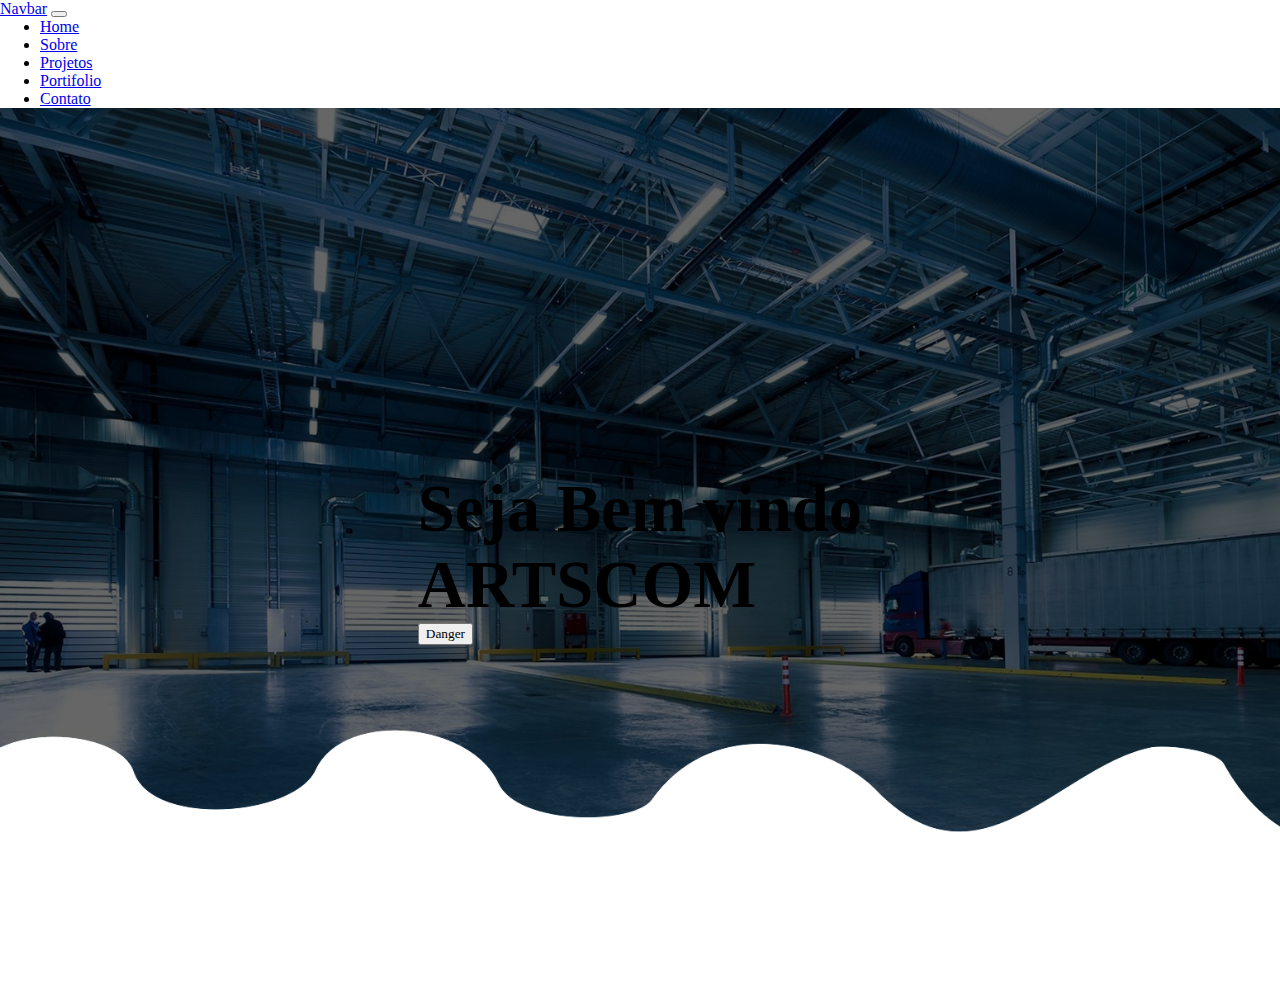
<file: index.html>
<!DOCTYPE html>
<html lang="pt-br">

<head>
    <meta charset="UTF-8">
    <meta name="viewport" content="width=device-width, initial-scale=1.0">
    <link href="css/style.css" rel="stylesheet">
    <link href="https://cdn.jsdelivr.net/npm/bootstrap@5.0.0-beta1/dist/css/bootstrap.min.css" rel="stylesheet"
        integrity="sha384-giJF6kkoqNQ00vy+HMDP7azOuL0xtbfIcaT9wjKHr8RbDVddVHyTfAAsrekwKmP1" crossorigin="anonymous">
    <title>Document</title>
    <script src="https://cdn.jsdelivr.net/npm/bootstrap@5.0.0-beta1/dist/js/bootstrap.bundle.min.js"
    integrity="sha384-ygbV9kiqUc6oa4msXn9868pTtWMgiQaeYH7/t7LECLbyPA2x65Kgf80OJFdroafW"
    crossorigin="anonymous" defer></script>
</head>

                        <!-- inicio -->



<body>
    <header>
        <nav class="navbar navbar-expand-lg navbar-dark fixed-top bg-dark">
            <div class="container-fluid">
                <a class="navbar-brand" href="#">Navbar</a>
                <button class="navbar-toggler" type="button" data-bs-toggle="collapse"
                    data-bs-target="#navbarSupportedContent" aria-controls="navbarSupportedContent"
                    aria-expanded="false" aria-label="Toggle navigation">
                    <span class="navbar-toggler-icon"></span>
                </button>
                <div class="collapse navbar-collapse nav justify-content-end" id="navbarSupportedContent">
                    <ul class="navbar-nav justify-content-end">
                        <li class="nav-item">
                            <a class="nav-link active" aria-current="page" href="#">Home</a>
                        </li>
                        <li class="nav-item">
                            <a class="nav-link" href="#">Sobre</a>
                        </li>
                        <li class="nav-item">
                            <a class="nav-link" href="#">Projetos</a>
                        </li>
                        <li class="nav-item">
                            <a class="nav-link" href="#">Portifolio</a>
                        </li>
                        <li class="nav-item">
                            <a class="nav-link" href="#">Contato</a>
                        </li>
                    </ul>
                </div>
            </div>
        </nav>
    </header>
    
    <!-- Conteudo/meio -->
    <main>
        <section class="banner">
            <div class="d-flex flex-column">
                <h1 class="titulo_banner text-center text-white font-weight-bold">Seja Bem vindo</h1>
                <h2 class="artscom text-center text-white font-weight-bold"> ArtsCom</h2>
                <div class="d-flex justify-content-center">
                    <button type="button" class="btn btn-danger">Danger</button>
                </div>
                <div class="button" 
            </div>
        </section>


    </main>

    <!-- final/roda pé -->
    <footer>

    </footer>
</body>



</html>
</file>
<file: css/style.css>
@import url('https://fonts.googleapis.com/css?family=Rajdhani:300,400,500,600,700');
@import url('https://fonts.googleapis.com/css?family=Poppins:100,100i,200,200i,300,300i,400,400i,500,500i,600,600i,700,700i,800,800i,900,900i');

*{
    margin: 0;
    /* font-family: 'Poppins', sans-serif; */
    font-family: Georgia, 'Times New Roman', Times, serif;
}



@media (min-width: 768px) {

    /* Home tablet*/

        .banner{
            height: 80vh;
            background-image: linear-gradient(rgba(0, 0, 0, 0.5),
                rgba(0, 0, 0, 0.5)),
                url("../img/banner.jpg");
            background-size: cover;
            background-position: center top;
            background-repeat: no-repeat;
            background-attachment: fixed;
            display: flex;
            justify-content: center;
            align-items: center;
        }

        .titulo_banner{
            font-size: 50pt;
        }

        .artscom{
            text-transform: uppercase;
            font-size: 50pt;
        }

        .logo {
            float: left;
        }
        .logo img{
        width: 200px;
        height: 50px;
        }
        
        .rodape{
            display: flex;
            justify-content: center;
            align-items: center;
            height: 10vh;  /* tamanho do vermelho*/
            background-color: rgb(0, 0, 0);   /* cor de fundo*/
        }
        
        /* escrito*/
        .rodape p{
            font-size: 10pt;
            color: #fff;
        }

        .botao_banner{
            background-color: #800000 !important;
            color: #fff !important;
        }

  /* Fim do css Home tablet*/
  }

  @media (min-width: 1024px) {

    /* Menu */

    .artscom{
        text-transform: uppercase;
        font-size: 50pt;
    }

    .logo {
        float: left;
    }
    .logo img{
    width: 200px;
    height: 50px;
    }
    
   
    /* fim do menu */

    /* Home notebook*/

        .banner{
            height: 100vh;
            background-image:
                url("../img/banner.png");
            background-size: cover;
            background-position: center top;
            background-repeat: no-repeat;
            background-attachment: scroll;
            display: flex;
            justify-content: center;
            align-items: center;
        }
        
        .titulo_banner{
            font-size: 50pt;
        }
        
        .botao_banner{
            background-color: #800000 !important;
            color: #fff !important;
        }

        .servicos{
            height: 80vh;
            background-image: linear-gradient(rgb(255, 255, 255),
                rgb(255, 255, 255)),
                url("../img/banner_middle.png");
            background-size: cover;
            background-position: center;
            background-repeat: no-repeat;
            background-attachment: fixed;
        }

            /* Linha residencial */

             .residencial {
            float:;
             }
             .residencial img{
             width: 400px;
             height: 250px;
             }
        
            /* Linha comercial */

            .comercial {
                float:;
            }
            .comercial img{
            width: 400px;
            height: 250px;
            }
        
            /* Linha industrial */

            .industrial {
                float:;
            }
            .industrial img{
            width: 400px;
            height: 250px;
            }
                
  /* rodape */

        .rodape{
            display: flex;
            justify-content: center;
            align-items: center;
            height: 10vh;  /* tamanho do preto*/
            background-color: rgb(0, 0, 0);   /* cor de fundo*/
        }
    
        .face {
            float: center;
        }
        .face img{
        width: 20px;
        height: 20px;
        }
        
        .insta {
            float: center;
        }
        .insta img{
        width: 20px;
        height: 20px;
        }
        .whats {
            float: center;
        }
        .whats img{
        width: 20px;
        height: 20px;
        }

        /* escrito*/
        .rodape p{
            font-size: 10pt;
            color: rgb(255, 255, 255);
        }


        .artscom_rodape{
            text-transform: uppercase;
            font-size: 20pt;
        }

        /* Fim do css Home */


        /* Pagina sobre */

        .banner_about{
            height: 80vh;
            background-image: linear-gradient(rgba(0, 0, 0, 0.5),
                rgba(0, 0, 0, 0.5)),
                url("../img/banner_about.jpg");
            background-size: cover;
            background-position: center top;
            background-repeat: no-repeat;
            background-attachment: fixed;
            display: flex;
            justify-content: center;
            align-items: center;
        }

        .titulo_banner_about{
            font-size: 50pt;
        }

        /* Fim pagina sobre */
  }
</file>
